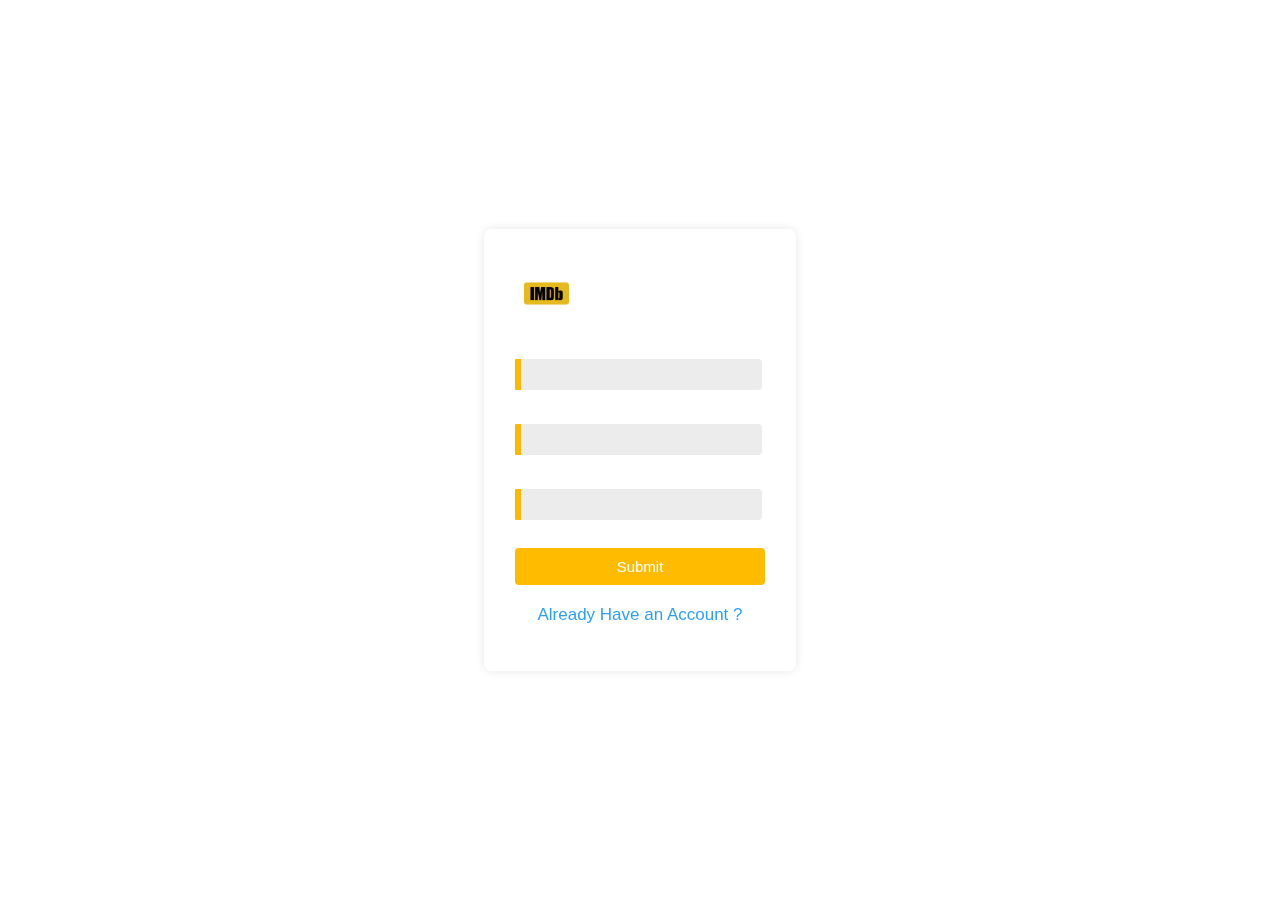
<file: index.html>
<!DOCTYPE html>
<html lang="en">
  <head>
    <meta charset="UTF-8" />
    <meta name="viewport" content="width=device-width, initial-scale=1.0" />
    <title>IMDB-Create Account</title>
    <style>
      @import url("https://fonts.googleapis.com/css2?family=Jacquard+12&display=swap");
      body {
        background-image: url("https://mir-s3-cdn-cf.behance.net/project_modules/2800_opt_1/d63680108289407.5fbab69cdf6ec.jpg");
        background-size: cover;
        display: flex;
        justify-content: center;
        align-items: center;
        height: 100vh;
        margin: 0;
        font-family: "Cantarell", sans-serif;
        color: white;
      }

      .login-container {
        background-color: transparent;
        padding: 30px;
        border-radius: 8px;
        width: 250px;
        backdrop-filter: blur(3px);
        height: 380px;
        border: 1px solid rgb(255, 255, 255);
        box-shadow: 0 0 10px rgba(0, 0, 0, 0.1);
      }

      h2 {
        text-align: center;
        display: inline;
      }

      label {
        display: block;
        margin-bottom: 8px;
      }

      input[type="text"],
      input[type="password"] {
        font-size: 15px;
        width: 90%;
        height: 15px;
        padding: 8px;
        margin: -5px 0px -5px 0px;
        border-left: 6px solid #ffb700;
        border-top: 0px;
        border-right: none;
        border-bottom: none;
        border-radius: 4px;
        border-top-left-radius: 1px;
        border-bottom-left-radius: 1px;
        background-color: #c7c7c756;
        outline: none;
        color: white;
      }

      input[type="submit"] {
        width: 100%;
        padding: 10px;
        font-size: 15px;
        background-color: #ffbb00;
        color: #fff;
        border: none;
        border-radius: 4px;
        cursor: pointer;
        margin-top: 15px;
      }

      input[type="submit"]:hover {
        background-color: #0056b3;
      }

      #message {
        /* margin-top: 0px; */
        text-align: center;
      }
      #newAccount {
        display: block;
        text-align: center;
        font-size: 17px;
        color: #2da0ff;
        text-decoration: none;
        margin-top: 20px;
      }
    </style>
  </head>
  <body>
    <div class="login-container">
      <div
        style="
          margin-bottom: 10px;
          display: flex;
          justify-content: center;
          align-items: center;
          gap: 10px;
        "
      >
        <img src="./logo.png" style="width: 45px" />
        <h2>Create Account</h2>
      </div>
      <form id="loginForm">
        <label for="username">Username:</label>
        <input
          type="text"
          id="username"
          name="username"
          required
          minlength="10"
          maxlength="20"
          autofocus
        /><br /><br />
        <label for="password">New Password :</label>
        <input
          type="password"
          id="password"
          name="password"
          minlength="8"
          required
        /><br /><br />
        <label for="confirm">Confirm Password :</label>
        <input
          type="password"
          id="confirm"
          name="confirm"
          required
        /><br /><br />
        <div id="message"></div>
        <input type="submit" value="Submit" />
      </form>
      <a href="./login.html" id="newAccount">Already Have an Account ?</a>
    </div>

    <script>
      document
        .getElementById("loginForm")
        .addEventListener("submit", function (event) {
          event.preventDefault();
          var username = document.getElementById("username").value;
          var password = document.getElementById("password").value;
          var confirm = document.getElementById("confirm").value;

          var messageDiv = document.getElementById("message");
          messageDiv.innerHTML = ""; // Clear previous messages
          fetch("https://projectdatabaseforimdb.onrender.com/comments")
            .then((value) => value.json())
            .then((result) => {
              var resultValue = 0;
              for (objArr of result) {
                if (username == objArr.username) {
                  resultValue++;
                  break;
                }
              }
              if (resultValue != 0) {
                messageDiv.innerHTML = "Username already Exists ! ! !";
                messageDiv.style.color = "red";
              } else {
                if (password === confirm) {
                  fetch(
                    "https://projectdatabaseforimdb.onrender.com/comments",
                    {
                      method: "POST",
                      headers: {
                        "Content-Type": "application/json",
                      },
                      body: JSON.stringify({
                        username: username,
                        password: password,
                      }),
                    }
                  )
                    .then((response) => {
                      if (response.ok) {
                        return response.json();
                      } else {
                        throw new Error("Failed to create account");
                      }
                    })
                    .then((data) => {
                      // Handle success response
                      messageDiv.innerHTML = "Account created successfully!";
                      messageDiv.style.color = "green";
                      setTimeout(() => {
                        window.open("./login.html", "_self");
                      }, 1000);
                    })
                    .catch((error) => {
                      console.error("Error:", error);
                      messageDiv.innerText =
                        "An error occurred. Please try again.";
                      messageDiv.style.color = "red";
                    });
                } else {
                  messageDiv.innerHTML =
                    "Passwords do not match. Please try again.";
                  messageDiv.style.color = "red";
                }
              }
            });
        });
    </script>
  </body>

  <!-- <body>
    <div class="login-container">
      <div
        style="
          margin-bottom: 10px;
          display: flex;
          justify-content: center;
          align-items: center;
          gap: 10px;
        "
      >
        <img src="./logo.png" style="width: 45px" />
        <h2>Create Account</h2>
      </div>
      <form id="loginForm">
        <label for="username">Username:</label>
        <input
          type="text"
          id="username"
          name="username"
          required
          minlength="10"
          maxlength="20"
          autofocus
        /><br /><br />
        <label for="password">New Password :</label>
        <input
          type="password"
          id="password"
          name="password"
          minlength="8"
        /><br /><br />
        <label for="confirm">Confirm Password :</label>
        <input
          type="password"
          id="confirm"
          name="confirm"
          required
        /><br /><br />
        <div id="message"></div>
        <input type="submit" value="Submit" />
      </form>
      <a href="./login.html" id="newAccount">Already Have an Account ?</a>
    </div>

    <script>
      document
        .getElementById("loginForm")
        .addEventListener("submit", function (event) {
          event.preventDefault();
          var username = document.getElementById("username").value;
          var password = document.getElementById("password").value;
          var confirm = document.getElementById("confirm").value;
          if (password == confirm) {
            fetch("https://projectdatabaseforimdb.onrender.com/comments", {
              method: "post",
              headers: {
                "Content-Type": "application/json",
              },
              body: JSON.stringify({
                username: username,
                password: password,
              }),
            })
              .then((response) => response.json())
              .catch((error) => {
                console.error("Error:", error);
                document.getElementById("message").innerText =
                  "An error occurred";
              });
            window.open("./login.html", "_self");
          } else {
            let msg = document.getElementById("message");
            msg.innerHTML = "Enter Correct Password";
            msg.style.color = "red";
          }
        });
    </script>
  </body> -->
</html>
</file>
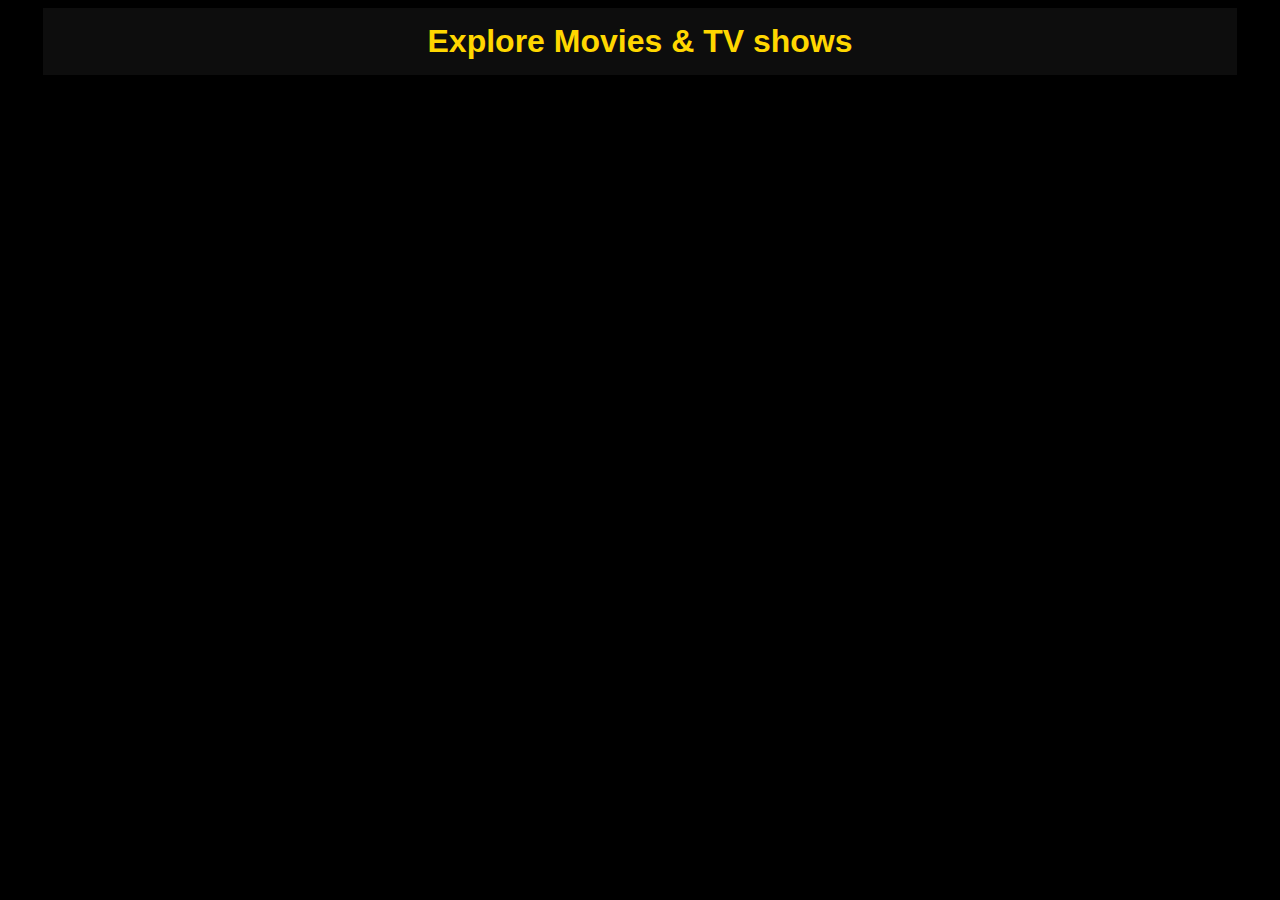
<file: data2.html>
<!DOCTYPE html>
<html lang="en">
  <head>
    <meta charset="UTF-8" />
    <meta name="viewport" content="width=device-width, initial-scale=1.0" />
    <title>Document</title>
    <style>
      @import url("https://fonts.googleapis.com/css2?family=Jacquard+12&display=swap");
      body {
        display: flex;
        flex-wrap: wrap;
        justify-content: center;
        row-gap: 40px;
        column-gap: 20px;
        background-color: black;
        color: white;
        font-family: "Cantarell", sans-serif;
      }
      ::-webkit-scrollbar {
        background-color: rgb(72, 72, 72);
        width: 8px;
      }
      ::-webkit-scrollbar-thumb {
        background-color: rgb(134, 134, 134);
        border-radius: 2px;
      }
      .div {
        border: 1px solid grey;
        border-radius: 3px;
        height: 400px;
        width: 220px;
        cursor: pointer;
        display: grid;
        font-family: "Cantarell", sans-serif;
        overflow-y: hidden;
        transition: all ease 0.2s;
        background-color: rgba(79, 77, 77, 0.285);
      }
      .div:hover{
        scale: 1.05;
      }
      .p {
        margin-top: 5px;
        font-size: 17px;
        text-align: center;
      }
      img {
        width: 220px;
        height: 300px;
        border-radius: 3px 3px 0px 0px;
      }
      .save {
        width: 40px;
        height: 45px;
        position: absolute;
        margin: -2px;
        cursor: pointer;
        transition: all ease 0.45s;
      }
      .save:hover {
        scale: 1.2;
      }
      .genre {
        color: rgba(203, 203, 203, 0.466);
        font-size: 13px;
        text-align: center;
        position: relative;
        top: -24px;
      }
      .rateDiv {
        margin-top: -40px;
        display: flex;
        justify-content: center;
        align-items: center;
        gap: 10px;
      }
      #newData{
        width: 100%;
        text-align: center;
        margin: 0px 35px -10px 35px;
        color: gold;
        padding-top: 15px;
        padding-bottom: 15px;
        background-color: rgba(173, 172, 172, 0.073);
      }
    </style>
  </head>
  <body>
    <h1 id="newData">Explore Movies & TV shows</h1>
    <script>
      let data = fetch("https://projectdatabaseforimdb.onrender.com/search", {
        method: "get",
        headers: { "Content-Type": "application/json" },
      });
      data.then((e) => {
        e.json().then((e) => {
          let res = e;
          for (i=100;i<=145;i++){
            let div = document.createElement("div");
            div.setAttribute("class", "div");
            div.setAttribute("id",res[i].id);
            document.body.appendChild(div);
            console.log(div)

            let img = document.createElement("img");
            img.setAttribute("src",res[i].image);
            div.appendChild(img);

            let p = document.createElement("p");
            p.setAttribute("class", "p");
            p.innerHTML = res[i].title;
            div.appendChild(p);

            let save = document.createElement("img");
            save.setAttribute("class", "save");

            save.addEventListener("click", (e) => {
            e.preventDefault();
            favData = div.getAttributeNode("id").value;
            saveToLocalStorage(favData);

              save.setAttribute("src", "./love.png");
              save.style.width = "25px";
              save.style.height = "25px";
              save.style.margin = "5px 0px 0px 5px";
              save.style.scale="1";

            });

            div.appendChild(save);
            save.setAttribute("src", "./save.png");

            let genre = document.createElement("p");
            genre.setAttribute("class", "genre");
            genre.innerHTML = res[i].genre;
            div.appendChild(genre);

            let rateDiv = document.createElement("div");
            rateDiv.setAttribute("class", "rateDiv");
            div.appendChild(rateDiv);

            let star = document.createElement("img");
            star.setAttribute("src", "./star.png");
            star.style.width = "20px";
            star.style.height = "20px";
            rateDiv.appendChild(star);

            let rate = document.createElement("p");
            rate.innerHTML = res[i].rating + " /10";
            rateDiv.appendChild(rate);


          }
        });
      });
      function saveToLocalStorage(item) {
        console.log(item)
       let localStorageData = JSON.parse(localStorage.getItem("selectedItems")) || [];
       localStorageData.push(item)
       localStorage.setItem("selectedItems",JSON.stringify(localStorageData))
      }
    </script>
  </body>
</html>
</file>
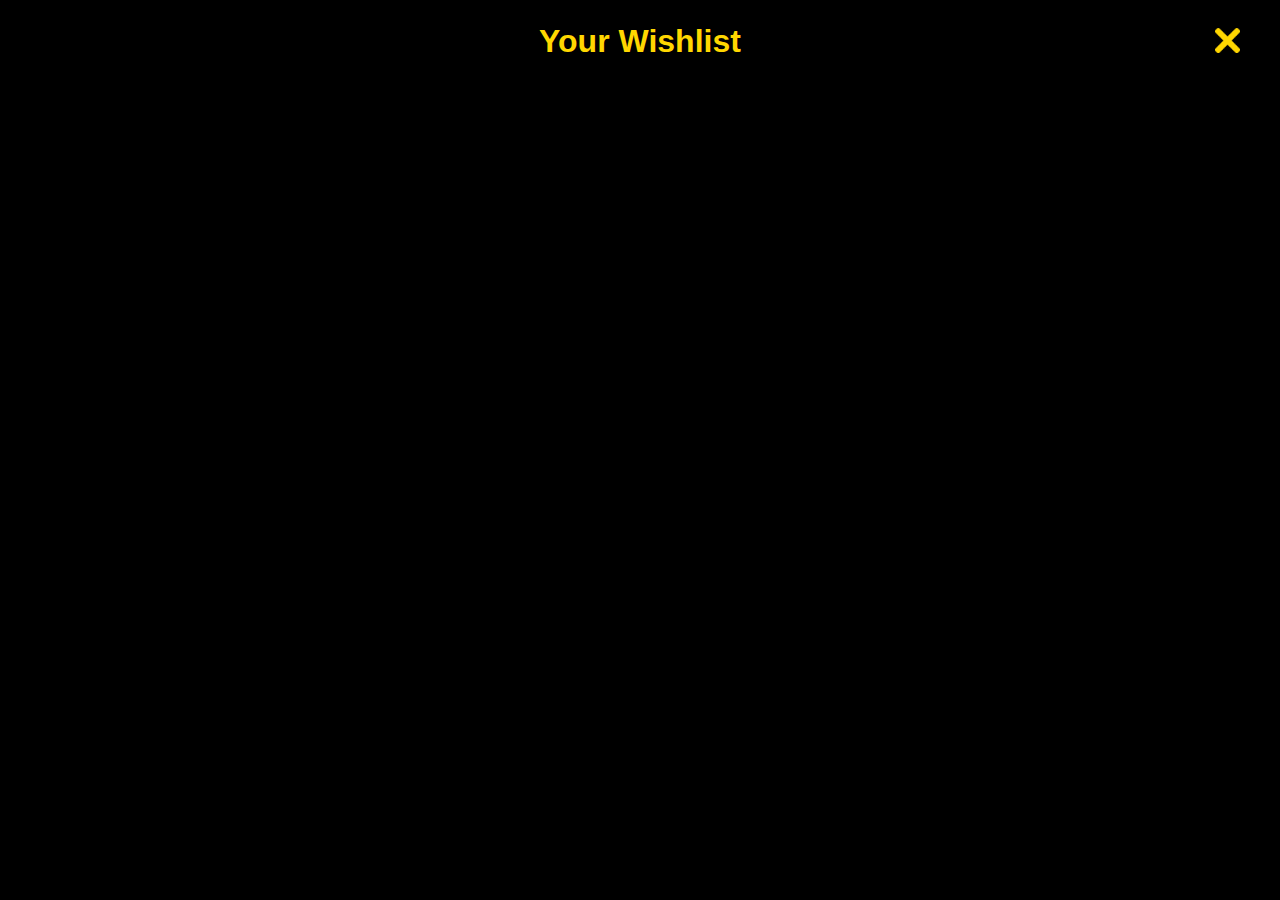
<file: favorite.html>
<!DOCTYPE html>
<html lang="en">
  <head>
    <meta charset="UTF-8" />
    <meta name="viewport" content="width=device-width, initial-scale=1.0" />
    <title>Document</title>
  </head>
  <body>
    <!DOCTYPE html>
    <html lang="en">
      <head>
        <meta charset="UTF-8" />
        <meta name="viewport" content="width=device-width, initial-scale=1.0" />
        <title>Search Results</title>
        <style>
          @import url("https://fonts.googleapis.com/css2?family=Jacquard+12&display=swap");
          body {
            display: flex;
            flex-wrap: wrap;
            justify-content: center;
            row-gap: 40px;
            column-gap: 20px;
            background-color: black;
            color: white;
            font-family: "Cantarell", sans-serif;
          }
          ::-webkit-scrollbar {
            background-color: rgb(72, 72, 72);
            width: 8px;
          }
          ::-webkit-scrollbar-thumb {
            background-color: rgb(134, 134, 134);
            border-radius: 2px;
          }
          .div {
            border: 1px solid grey;
            border-radius: 3px;
            height: 400px;
            width: 220px;
            display: grid;
            font-family: "Cantarell", sans-serif;
            overflow-y: hidden;
            transition: all ease 0.2s;
            background-color: rgba(79, 77, 77, 0.285);
          }
          .div:hover {
            scale: 1.05;
          }
          .p {
            margin-top: 5px;
            font-size: 17px;
            text-align: center;
          }
          img {
            width: 220px;
            height: 300px;
            border-radius: 3px 3px 0px 0px;
          }
          .save {
            width: 40px;
            height: 45px;
            position: absolute;
            margin: -2px;
            cursor: pointer;
            transition: all ease 0.45s;
          }
          .save:hover {
            scale: 1.2;
          }
          .genre {
            color: rgba(203, 203, 203, 0.466);
            font-size: 13px;
            text-align: center;
            position: relative;
            top: -24px;
          }
          .rateDiv {
            margin-top: -40px;
            display: flex;
            justify-content: center;
            align-items: center;
            gap: 10px;
          }
          #newData {
            width: 100%;
            text-align: center;
            margin: 0px 35px 0px 35px;
            color: gold;
            padding-top: 15px;
          }
          #msgImg {
            width: 120px;
            height: 120px;
            animation: load 2s;
          }
          #msg {
            font-family: "Cantarell", sans-serif;
            font-size: 28px;
            color: rgb(178, 0, 0);
          }
          @keyframes load {
            0% {
              scale: 0;
            }
            60% {
              scale: 1.5;
            }
          }
          #DivContainer {
            display: flex;
            flex-direction: column;
            /* justify-content: center; */
            align-items: center;
            /* position: relative; */
            /* margin-top: 50px; */
          }
          #cancel {
            position: absolute;
            right: 0px;
            padding: 20px;
            width: 25px;
            height: 25px;
            margin-right: 20px;
            cursor: pointer;
          }
        </style>
      </head>
      <body>
        <h1 id="newData">Your Wishlist</h1>
        <img src="./close.png" id="cancel" />
        <script>
          let data = fetch(
            "https://projectdatabaseforimdb.onrender.com/search",
            {
              method: "get",
              headers: { "Content-Type": "application/json" },
            }
          );
          data.then((e) => {
            e.json().then((e) => {
              res = e;
              favData = Array.from(
                new Set(JSON.parse(localStorage.getItem("selectedItems")))
              );
              info = [];
              for (x of favData) {
                for (s of res) {
                  if (x == s.id) {
                    info.push(s);
                    break;
                  }
                }
              }
              if (info.length == 0 || favData == "") {
                let div = document.createElement("div");
                div.setAttribute("id", "DivContainer");
                document.body.appendChild(div);

                let msg = document.createElement("img");
                msg.style.marginTop = "50%";
                msg.style.transform = "translate(0%,-50%)";
                msg.style.width = "80px";
                msg.style.height = "80px";
                msg.setAttribute("src", "./rating.png");
                div.appendChild(msg);

                let h2 = document.createElement("h2");
                h2.style.color = "white";
                h2.innerHTML = "Look's like You don't have any Favorites";
                div.appendChild(h2);
              } else {
                for (i in info) {
                  let div = document.createElement("div");
                  div.setAttribute("class", "div");
                  div.setAttribute("id", info[i].id);
                  document.body.appendChild(div);

                  let img = document.createElement("img");
                  img.setAttribute("src", `${info[i].image}`);
                  div.appendChild(img);

                  let p = document.createElement("p");
                  p.setAttribute("class", "p");
                  p.innerHTML = info[i].title;
                  div.appendChild(p);

                  let save = document.createElement("img");
                  save.setAttribute("class", "save");
                  save.setAttribute("src", "./love.png");
                  save.addEventListener("click", () => {
                    save.style.scale = "0";
                    div.style.scale = "0";
                    setTimeout(() => {
                      window.location.reload("./favorite.html");
                    }, 500);
                    let data = div.getAttributeNode("id");
                    removeData(data.value);
                  });
                  save.style.width = "25px";
                  save.style.height = "25px";
                  save.style.margin = "5px 0px 0px 5px";
                  save.style.scale = "1";
                  div.appendChild(save);

                  let genre = document.createElement("p");
                  genre.setAttribute("class", "genre");
                  genre.innerHTML = info[i].genre;
                  div.appendChild(genre);

                  let rateDiv = document.createElement("div");
                  rateDiv.setAttribute("class", "rateDiv");
                  div.appendChild(rateDiv);

                  let star = document.createElement("img");
                  star.setAttribute("src", "./star.png");
                  star.style.width = "20px";
                  star.style.height = "20px";
                  rateDiv.appendChild(star);

                  let rate = document.createElement("p");
                  rate.innerHTML = info[i].rating + " /10";
                  rateDiv.appendChild(rate);
                }
              }
            });
          });
          document.getElementById("cancel").addEventListener("click", () => {
            window.history.back();
          });
          function removeData(value) {
            resData = [];
            console.log(value);
            let data = JSON.parse(localStorage.getItem("selectedItems"));
            for (eachData of data) {
              if (eachData != value) {
                resData.push(eachData);
              }
            }
            localStorage.setItem("selectedItems", JSON.stringify(resData));
          }
        </script>
      </body>
    </html>
  </body>
</html>
</file>
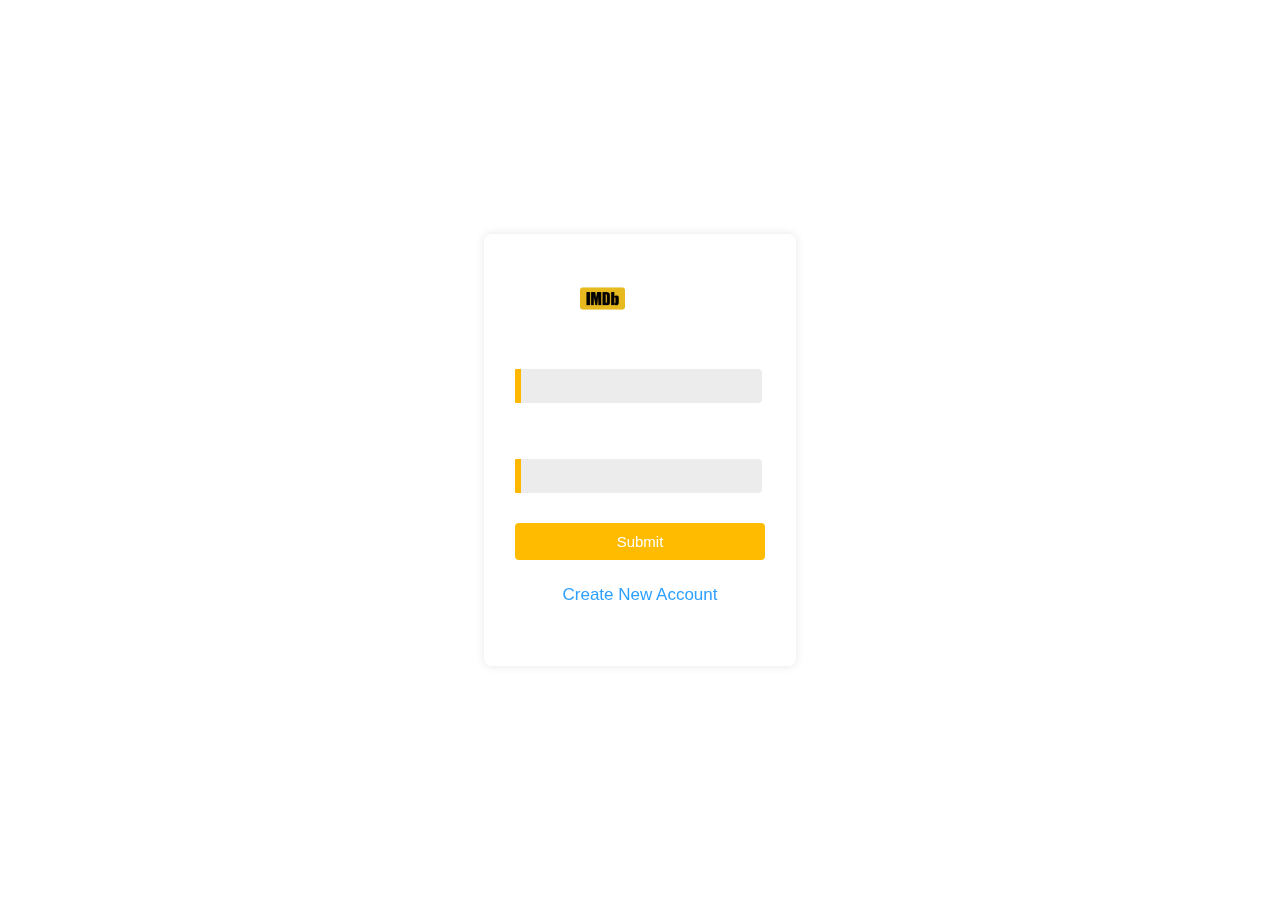
<file: login.html>
<!DOCTYPE html>
<html lang="en">
  <head>
    <meta charset="UTF-8" />
    <meta name="viewport" content="width=device-width, initial-scale=1.0" />
    <title>IMDB-Login</title>
    <style>
      @import url("https://fonts.googleapis.com/css2?family=Jacquard+12&display=swap");
      body {
        background-image: url("https://mir-s3-cdn-cf.behance.net/project_modules/2800_opt_1/d63680108289407.5fbab69cdf6ec.jpg");
        background-size: cover;
        display: flex;
        justify-content: center;
        align-items: center;
        height: 100vh;
        margin: 0;
        color: white;
        font-family: "Cantarell", sans-serif;
      }

      .login-container {
        /* background-color: #f5f5f5; */
        padding: 30px;
        border-radius: 8px;
        width: 250px;
        height: 370px;
        backdrop-filter: blur(3px);
        border: 1px solid rgb(255, 255, 255);
        box-shadow: 0 0 10px rgba(0, 0, 0, 0.1);
      }

      h2 {
        text-align: center;
        display: inline;
      }

      label {
        display: block;
        margin-bottom: 8px;
      }

      input[type="text"],
      input[type="password"] {
        font-size: 16px;
        width: 90%;
        padding: 8px;
        margin-bottom: 12px;
        border-left: 6px solid #ffb700;
        border-top: 0px;
        border-right: none;
        border-bottom: none;
        border-radius: 4px;
        border-top-left-radius: 1px;
        border-bottom-left-radius: 1px;
        background-color: #c7c7c756;
        outline: none;
        color: white;
      }

      input[type="submit"] {
        width: 100%;
        padding: 10px;
        font-size: 15px;
        background-color: #ffbb00;
        color: #fff;
        border: none;
        border-radius: 4px;
        cursor: pointer;
      }

      input[type="submit"]:hover {
        background-color: #0056b3;
      }

      #message {
        margin-top: 15px;
        text-align: center;
        color: red;
      }
      #newAccount {
        display: block;
        text-align: center;
        font-size: 17px;
        color: #2da0ff;
        text-decoration: none;
        margin-top: 25px;
      }
    </style>
  </head>
  <body>
    <div class="login-container">
      <div
        style="
          margin-bottom: 10px;
          display: flex;
          justify-content: center;
          align-items: center;
          gap: 10px;
        "
      >
        <img src="./logo.png" style="width: 45px" />
        <h2>Login</h2>
      </div>
      <form id="loginForm">
        <label for="username">Username:</label>
        <input
          type="text"
          id="username"
          name="username"
          required
          autofocus
          autocomplete="username"
        /><br /><br />
        <label for="password">Password:</label>
        <input
          type="password"
          id="password"
          name="password"
          required
        /><br /><br />
        <input type="submit" value="Submit" />
      </form>
      <a id="newAccount" href="./index.html" target="_self"
        >Create New Account</a
      >
      <div id="message"></div>
    </div>

    <script>
      document
        .getElementById("loginForm")
        .addEventListener("submit", function (event) {
          event.preventDefault();
          var username = document.getElementById("username").value;
          var password = document.getElementById("password").value;
          fetch("https://projectdatabaseforimdb.onrender.com/comments", {
            method: "get",
            headers: {
              "Content-Type": "application/json",
            },
          }).then((e) =>
            e.json().then((res) => {
              let name = document.querySelector("#username").value;
              let password = document.querySelector("#password").value;
              for (i of res) {
                if (i.username == name && i.password == password) {
                  window.open("./main.html");
                } else {
                  document.getElementById("message").innerHTML =
                    "You doesn't have an Account";
                }
              }
            })
          );
        });
    </script>
  </body>
</html>
</file>
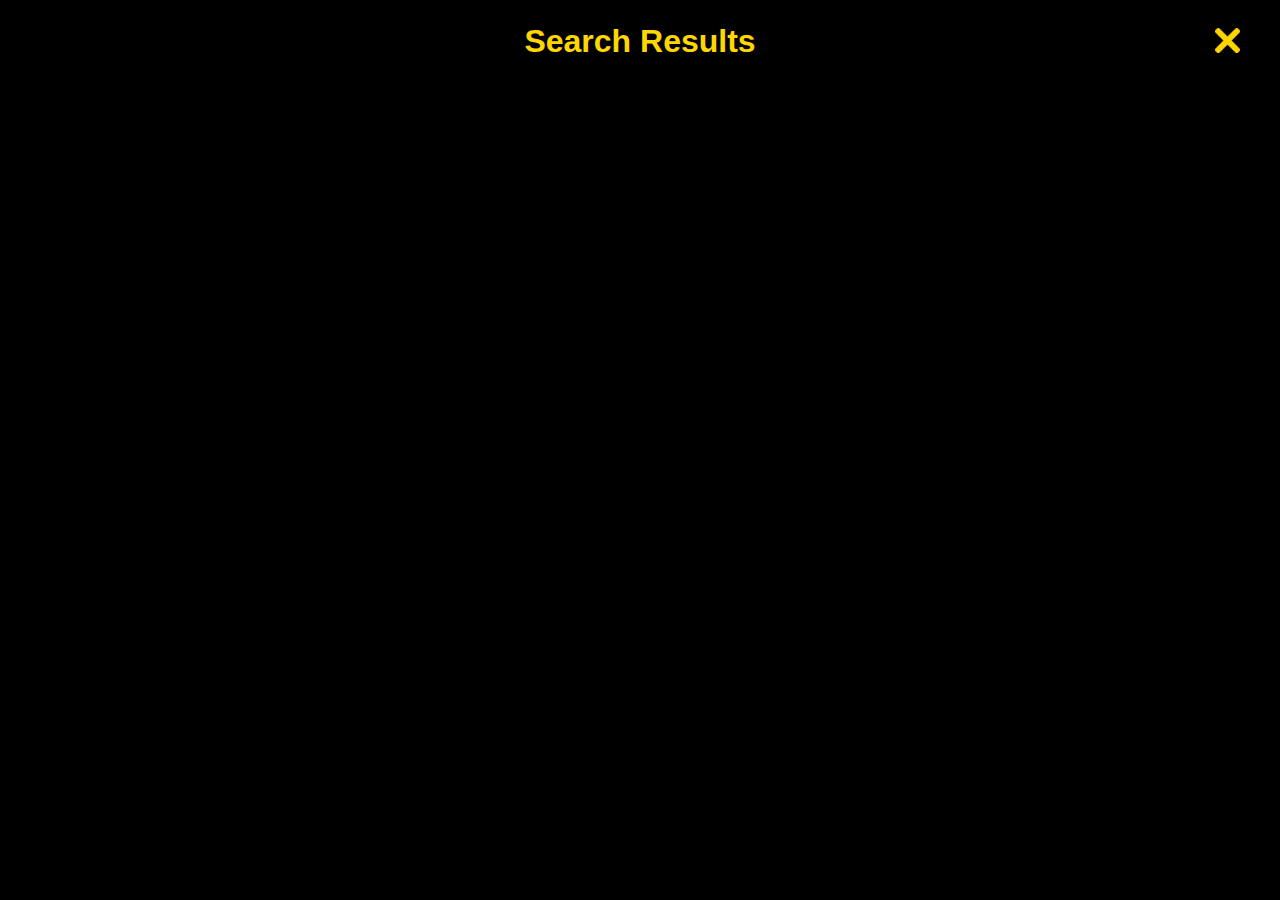
<file: searchData.html>
<!DOCTYPE html>
<html lang="en">
  <head>
    <meta charset="UTF-8" />
    <meta name="viewport" content="width=device-width, initial-scale=1.0" />
    <title>Search Results</title>
    <style>
      @import url("https://fonts.googleapis.com/css2?family=Jacquard+12&display=swap");
      body {
        display: flex;
        flex-wrap: wrap;
        justify-content: center;
        row-gap: 40px;
        column-gap: 20px;
        background-color: black;
        color: white;
        font-family: "Cantarell", sans-serif;
      }
      ::-webkit-scrollbar {
        background-color: rgb(72, 72, 72);
        width: 8px;
      }
      ::-webkit-scrollbar-thumb {
        background-color: rgb(134, 134, 134);
        border-radius: 2px;
      }
      .div {
        border: 1px solid grey;
        border-radius: 3px;
        height: 400px;
        width: 220px;
        display: grid;
        font-family: "Cantarell", sans-serif;
        overflow-y: hidden;
        transition: all ease 0.2s;
        background-color: rgba(79, 77, 77, 0.285);
      }
      .div:hover {
        scale: 1.05;
      }
      .p {
        margin-top: 5px;
        font-size: 17px;
        text-align: center;
      }
      img {
        width: 220px;
        height: 300px;
        border-radius: 3px 3px 0px 0px;
      }
      .save {
        width: 40px;
        height: 45px;
        position: absolute;
        margin: -2px;
        cursor: pointer;
        transition: all ease 0.45s;
      }
      .save:hover {
        scale: 1.2;
      }
      .genre {
        color: rgba(203, 203, 203, 0.466);
        font-size: 13px;
        text-align: center;
        position: relative;
        top: -24px;
      }
      .rateDiv {
        margin-top: -40px;
        display: flex;
        justify-content: center;
        align-items: center;
        gap: 10px;
      }
      #newData {
        width: 100%;
        text-align: center;
        margin: 0px 35px 0px 35px;
        color: gold;
        padding-top: 15px;
      }
      #msgImg {
        width: 120px;
        height: 120px;
        animation: load 2s;
      }
      #msg {
        font-family: "Cantarell", sans-serif;
        font-size: 27px;
        color: rgb(178, 0, 0);
      }
      @keyframes load {
        0% {
          scale: 0;
        }
        60% {
          scale: 1.5;
        }
      }
      #DivContainer {
        display: flex;
        flex-direction: column;
        justify-content: center;
        align-items: center;
        position: relative;
        margin-top: 50px;
      }
      #cancel {
        position: absolute;
        right: 0px;
        padding: 20px;
        width: 25px;
        height: 25px;
        margin-right: 20px;
        cursor: pointer;
      }
    </style>
  </head>
  <body>
    <h1 id="newData">Search Results</h1>
    <img src="./close.png" id="cancel" />
    <script>
      let data = fetch("https://projectdatabaseforimdb.onrender.com/search", {
        method: "get",
        headers: { "Content-Type": "application/json" },
      });
      data.then((e) => {
        e.json().then((e) => {
          let res = e.map((data) => {
            data.title = data.title.toLowerCase();
            return data;
          });

          searchData = localStorage.getItem("searchData");
          let info = res.filter(
            (num) =>
              num.title.includes(searchData.toLowerCase()) ||
              num.title.replaceAll(" ", "").includes(searchData.toLowerCase())
          );
          if (info.length == 0 || searchData == "") {
            let div = document.createElement("div");
            div.setAttribute("id", "DivContainer");
            document.body.appendChild(div);

            let img = document.createElement("img");
            img.setAttribute("id", "msgImg");
            img.setAttribute(
              "src",
              "https://cdn-icons-png.flaticon.com/128/755/755014.png"
            );
            div.appendChild(img);
            if (searchData == "") {
              let msg = document.createElement("p");
              msg.setAttribute("id", "msg");
              msg.innerHTML = `Please Enter Something !`;
              div.appendChild(msg);
            } else {
              let msg = document.createElement("p");
              msg.setAttribute("id", "msg");
              msg.innerHTML = `Sorry, No result Match For " ${searchData} "`;
              div.appendChild(msg);
            }
          } else {
            for (i in info) {
              let div = document.createElement("div");
              div.setAttribute("class", "div");
              div.setAttribute("id", info[i].id);
              document.body.appendChild(div);
              // console.log(div);

              let img = document.createElement("img");
              img.setAttribute("src", `${info[i].image}`);
              div.appendChild(img);

              let p = document.createElement("p");
              p.setAttribute("class", "p");
              p.innerHTML = info[i].title;
              div.appendChild(p);

              let save = document.createElement("img");
              save.setAttribute("class", "save");

              save.addEventListener("click", (e) => {
                e.preventDefault();
                favData = div.getAttributeNode("id").value;
                saveToLocalStorage(favData);
              
                save.setAttribute("src", "./love.png");
                save.style.width = "25px";
                save.style.height = "25px";
                save.style.margin = "5px 0px 0px 5px";
                save.style.scale = "1";
              });
              div.appendChild(save);
              save.setAttribute("src", "./save.png");

              let genre = document.createElement("p");
              genre.setAttribute("class", "genre");
              genre.innerHTML = info[i].genre;
              div.appendChild(genre);

              let rateDiv = document.createElement("div");
              rateDiv.setAttribute("class", "rateDiv");
              div.appendChild(rateDiv);

              let star = document.createElement("img");
              star.setAttribute("src", "./star.png");
              star.style.width = "20px";
              star.style.height = "20px";
              rateDiv.appendChild(star);

              let rate = document.createElement("p");
              rate.innerHTML = info[i].rating + " /10";
              rateDiv.appendChild(rate);
            }
          }
        });
      });
      document.getElementById("cancel").addEventListener("click", () => {
        window.history.back();
      });

      let storedData;
      function saveToLocalStorage(item) {
       let localStorageData = JSON.parse(localStorage.getItem("selectedItems")) || [];
       localStorageData.push(item)
       localStorage.setItem("selectedItems",JSON.stringify(localStorageData))
      }
    </script>
  </body>
</html>
</file>
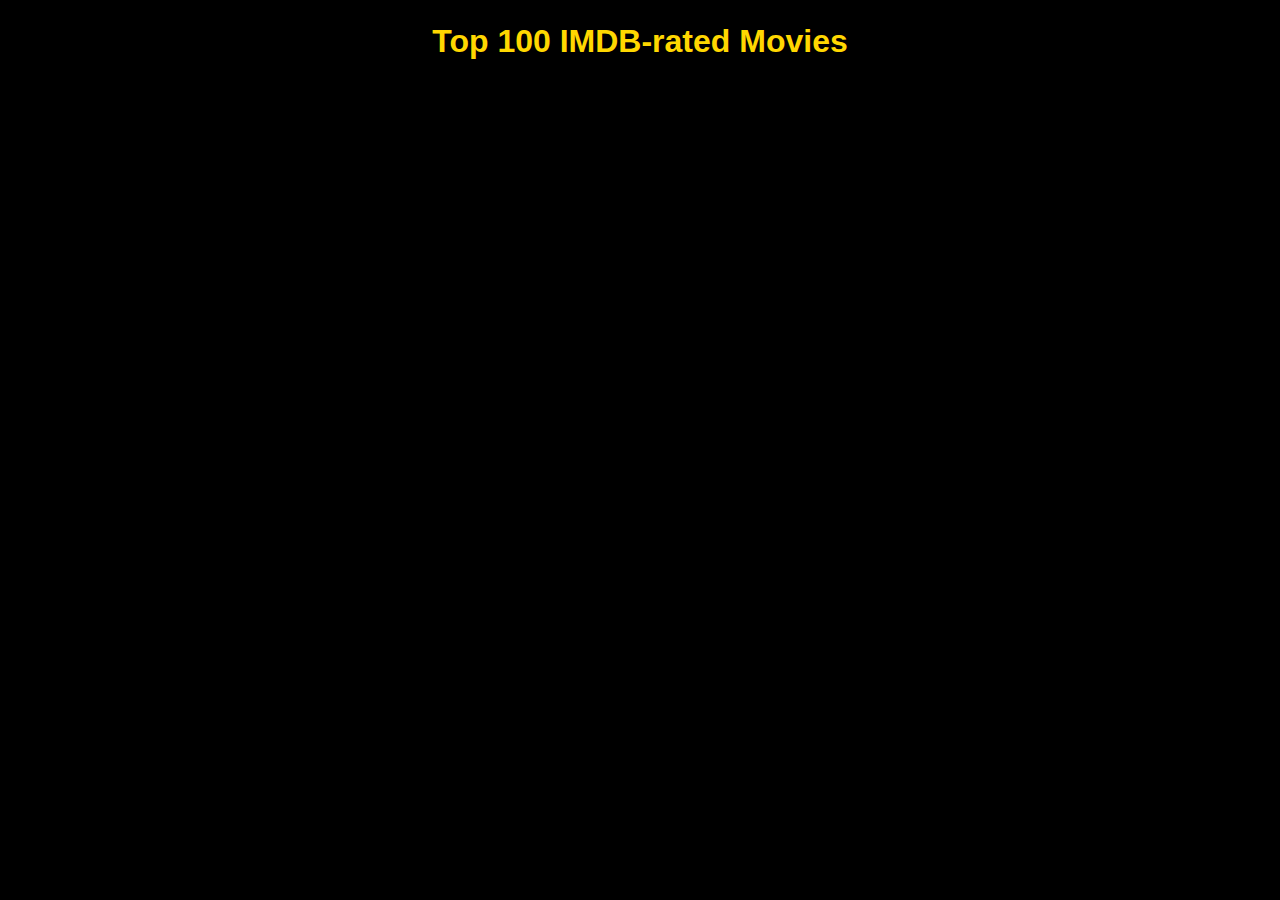
<file: topMovies.html>
<!DOCTYPE html>
<html lang="en">
  <head>
    <meta charset="UTF-8" />
    <meta name="viewport" content="width=device-width, initial-scale=1.0" />
    <title>Document</title>
    <style>
      @import url("https://fonts.googleapis.com/css2?family=Jacquard+12&display=swap");
      body {
        display: flex;
        flex-wrap: wrap;
        justify-content: center;
        row-gap: 40px;
        column-gap: 20px;
        background-color: black;
        color: white;
        font-family: "Cantarell", sans-serif;
      }
      ::-webkit-scrollbar {
        background-color: rgb(72, 72, 72);
        width: 8px;
      }
      ::-webkit-scrollbar-thumb {
        background-color: rgb(134, 134, 134);
        border-radius: 2px;
      }
      .div {
        border: 1px solid grey;
        border-radius: 3px;
        height: 400px;
        width: 220px;
        display: grid;
        font-family: "Cantarell", sans-serif;
        overflow-y: hidden;
        transition: all ease 0.2s;
        background-color: rgba(79, 77, 77, 0.285);
      }
      .div:hover{
        scale: 1.05;
      }
      .p {
        margin-top: 5px;
        font-size: 17px;
        text-align: center;
      }
      img {
        width: 220px;
        height: 300px;
        border-radius: 3px 3px 0px 0px;
      }
      .save {
        width: 40px;
        height: 45px;
        position: absolute;
        margin: -2px;
        cursor: pointer;
        transition: all ease 0.45s;
      }
      .save:hover {
        scale: 1.2;
      }
      .genre {
        color: rgba(203, 203, 203, 0.466);
        font-size: 13px;
        text-align: center;
        position: relative;
        top: -24px;
      }
      .rateDiv {
        margin-top: -40px;
        display: flex;
        justify-content: center;
        align-items: center;
        gap: 10px;
        /* border: 1px solid white; */
      }
      #newData{
        width: 100%;
        text-align: center;
        margin: 0px 35px 0px 35px;
        color: gold;
        padding-top: 15px;
        /* background-color: rgba(173, 172, 172, 0.073); */
      }
    </style>
  </head>
  <body>
    <h1 id="newData">Top 100 IMDB-rated Movies</h1>

    <script>
      let data = fetch("https://projectdatabaseforimdb.onrender.com/imdb", {
        method: "get",
        headers: { "Content-Type": "application/json" },
      });
      data.then((e) => {
        e.json().then((e) => {
          let res = e;
          for (i in res) {
            let div = document.createElement("div");
            div.setAttribute("class", "div");
            div.setAttribute("id",res[i].id)
            document.body.appendChild(div);
          
            let img = document.createElement("img");
            img.setAttribute("src", `${res[i].image}`);
            img.setAttribute("alt","images")
            div.appendChild(img);

            let p = document.createElement("p");
            p.setAttribute("class", "p");
            p.innerHTML = res[i].title;
            div.appendChild(p);

            let save = document.createElement("img");
            save.setAttribute("class", "save");
            save.addEventListener("click", (e) => {
              saveData =div.getAttributeNode("id");
              saveToLocalStorage(saveData.value)
              
              save.setAttribute("src", "./love.png");
              save.style.width = "25px";
              save.style.height = "25px";
              save.style.margin = "5px 0px 0px 5px";
              save.style.scale="1"
            });
            div.appendChild(save);
            save.setAttribute("src", "./save.png");

            let genre = document.createElement("p");
            genre.setAttribute("class", "genre");
            genre.innerHTML = res[i].genre;
            div.appendChild(genre);

            let rateDiv = document.createElement("div");
            rateDiv.setAttribute("class", "rateDiv");
            div.appendChild(rateDiv);

            let star = document.createElement("img");
            star.setAttribute("src", "./star.png");
            star.style.width = "20px";
            star.style.height = "20px";
            rateDiv.appendChild(star);

            let rate = document.createElement("p");
            rate.innerHTML = res[i].rating+ " /10";
            rateDiv.appendChild(rate);
          }
        });
      }); 
      // document.addEventListener("DOMContentLoaded", deleteItem);
      // function deleteItem()
      // {
      //     localStorage.clear();
      // }

      storedData;
      function saveToLocalStorage(item) {
        storedData = JSON.parse(localStorage.getItem('selectedItems')) || [];
        storedData.push(item);
        localStorage.setItem('selectedItems', JSON.stringify(storedData));
      }
      </script>
  </body>
</html>
</file>
